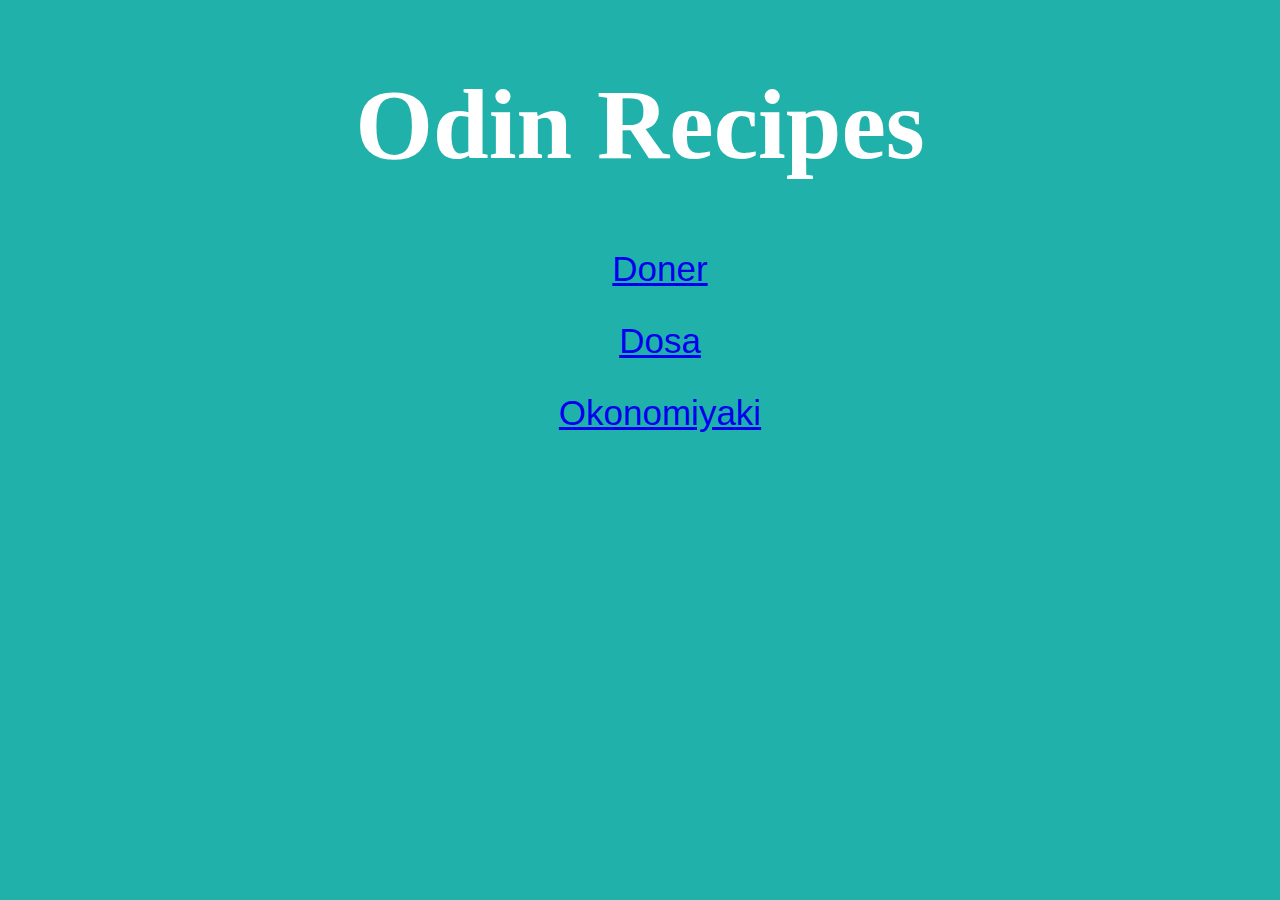
<file: index.html>
<!DOCTYPE html>

<!DOCTYPE html>
<html lang="en">
<head>
    <meta charset="UTF-8">
    <link rel="stylesheet" href="./css/syle.css">
    <title>Odin Recipes</title>
</head>
<body class="mainbackground">
    <div>
        <h1 class="home-header">Odin Recipes</h1>
            <ul class="recipe-list">
                <li><a href="recipes/doner.html">Doner</a></li>
                <li><a href="recipes/dosa.html">Dosa</a></li>
                <li><a href="recipes/okonomiyaki.html">Okonomiyaki</a></li>
            </ul>
    </div>
</body>
</html>
</file>
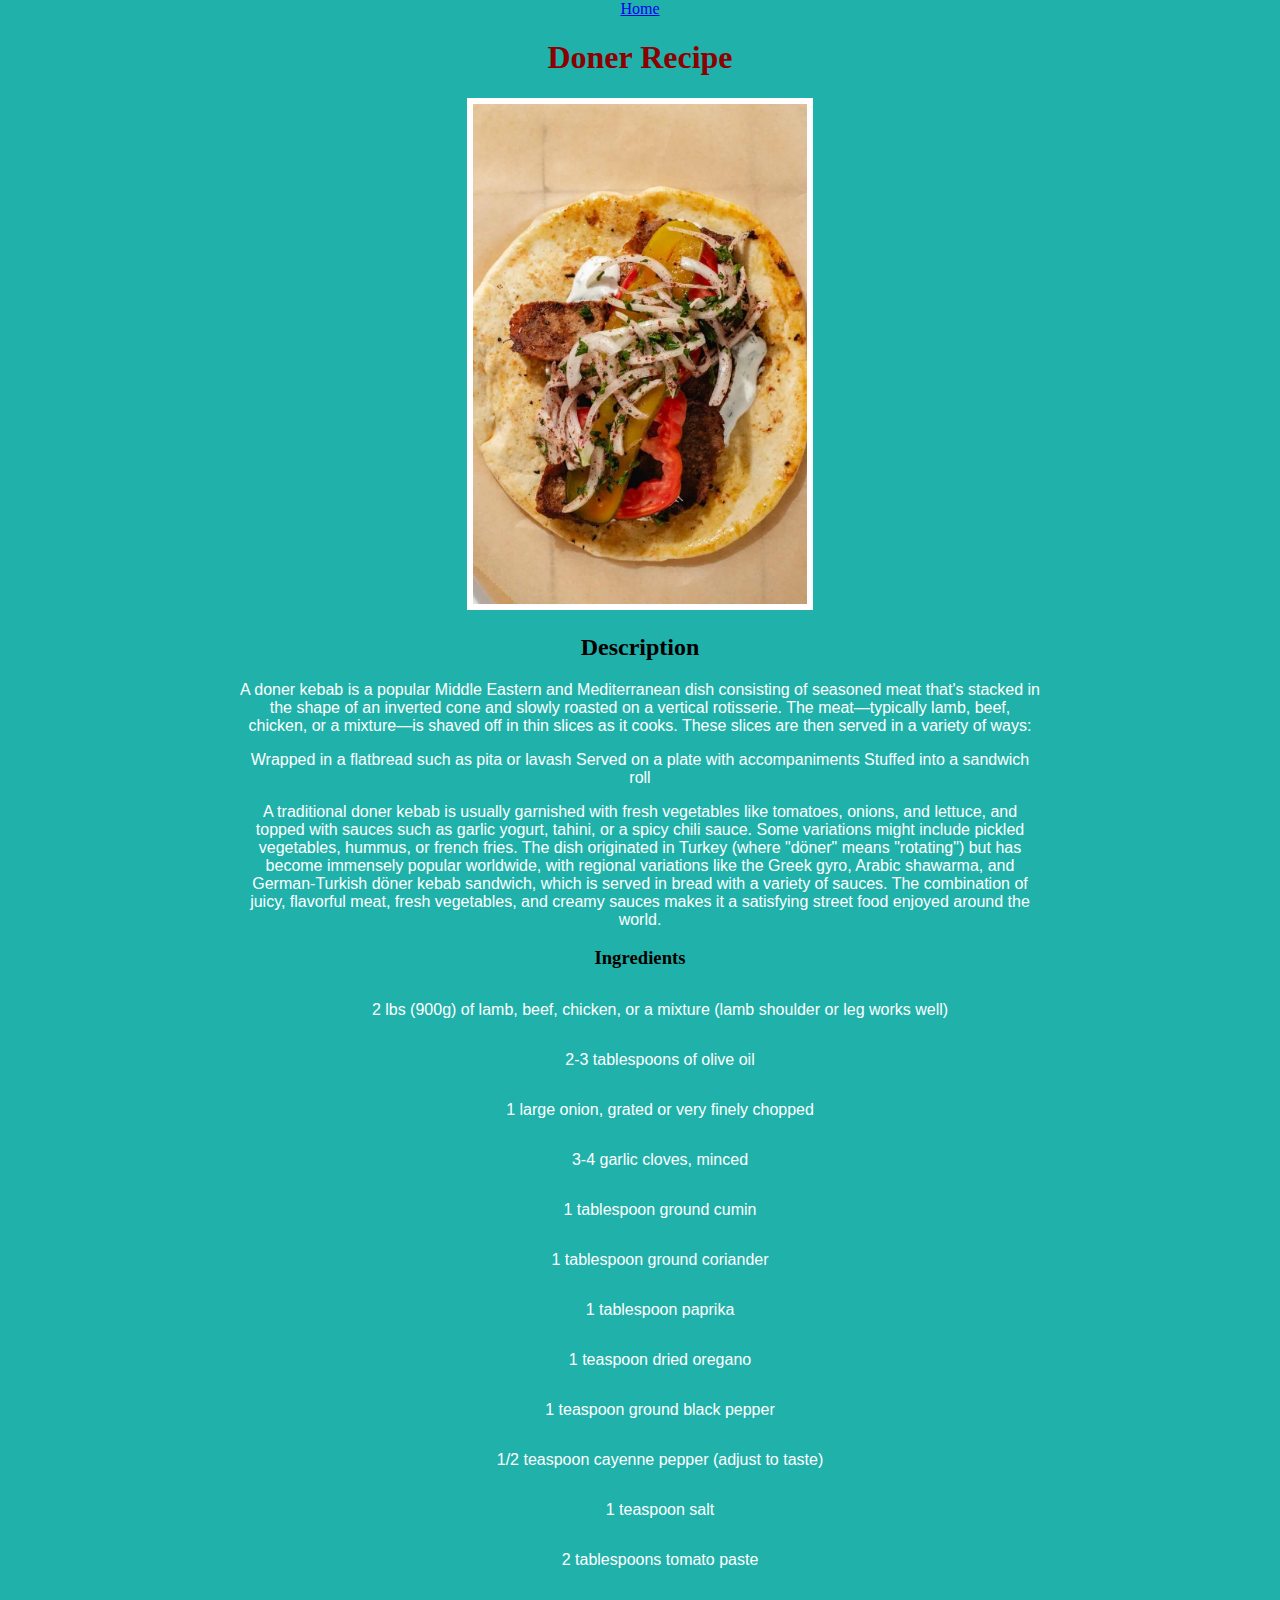
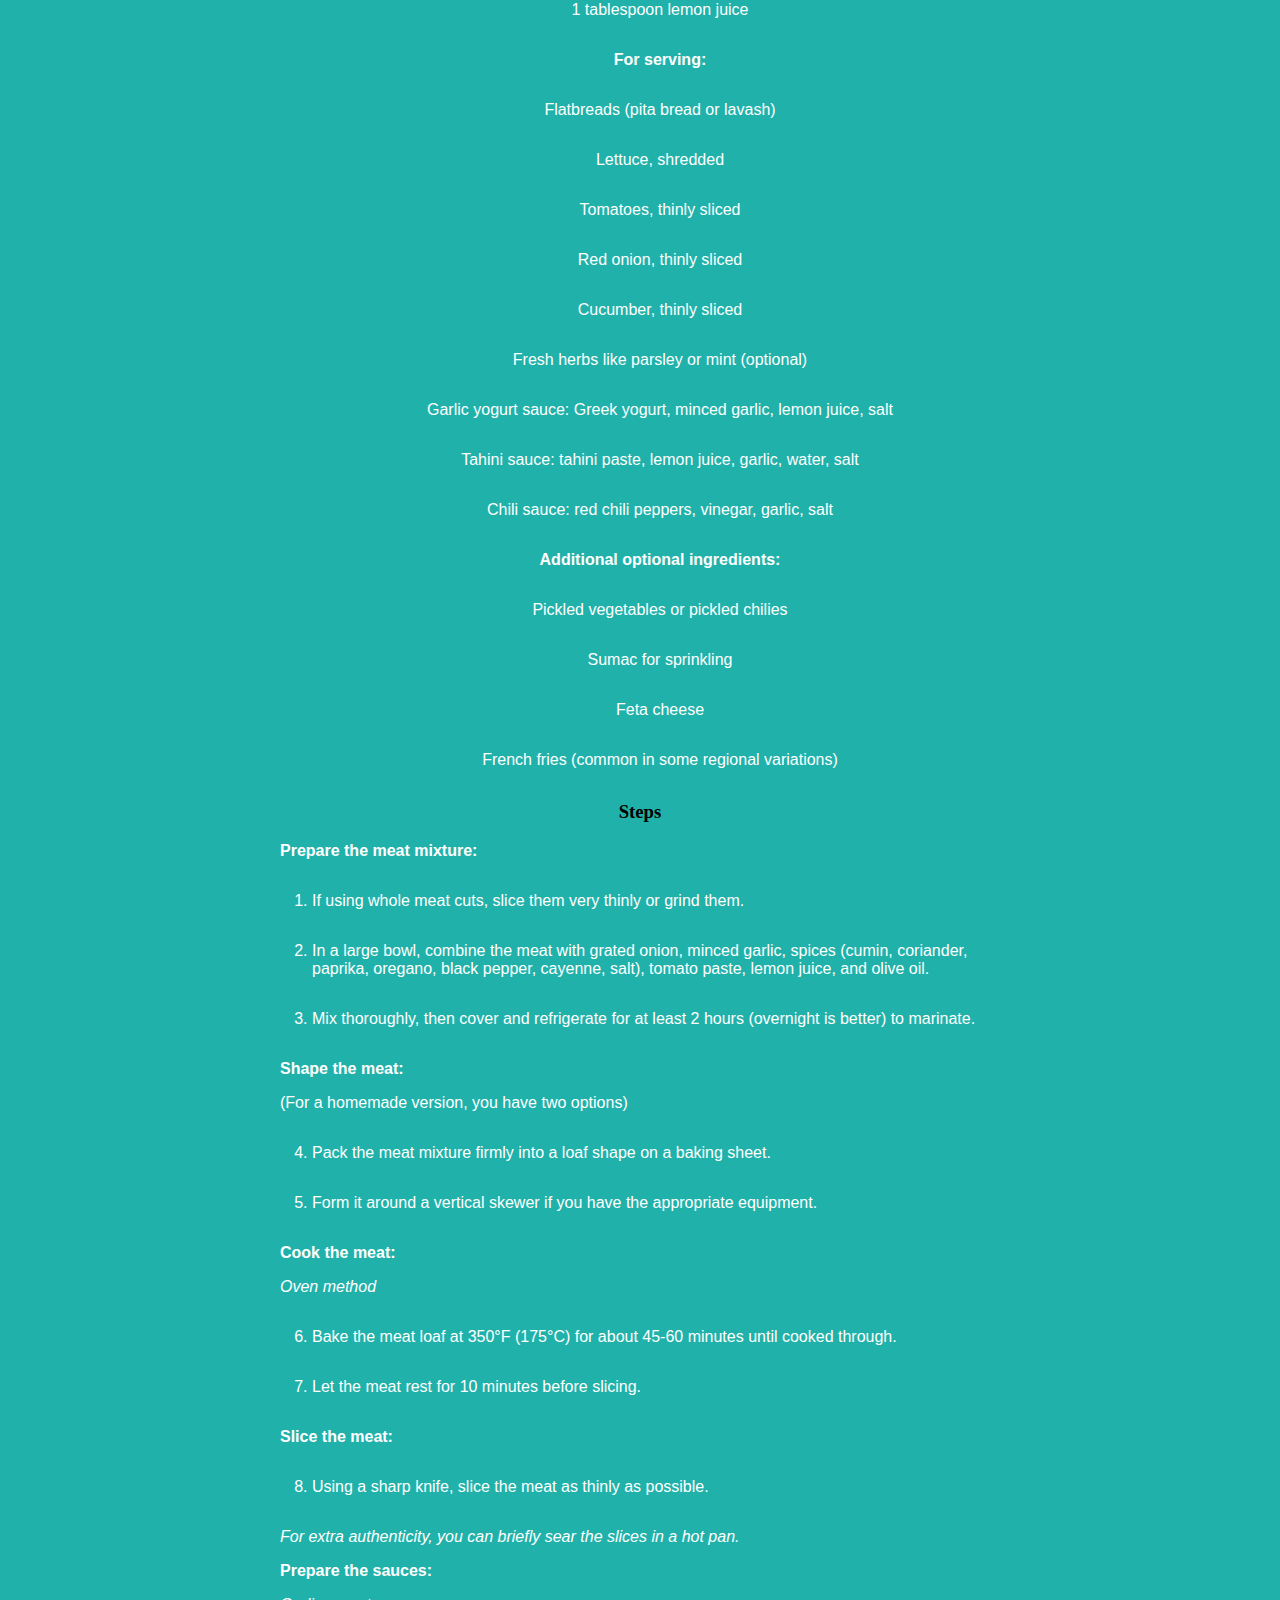
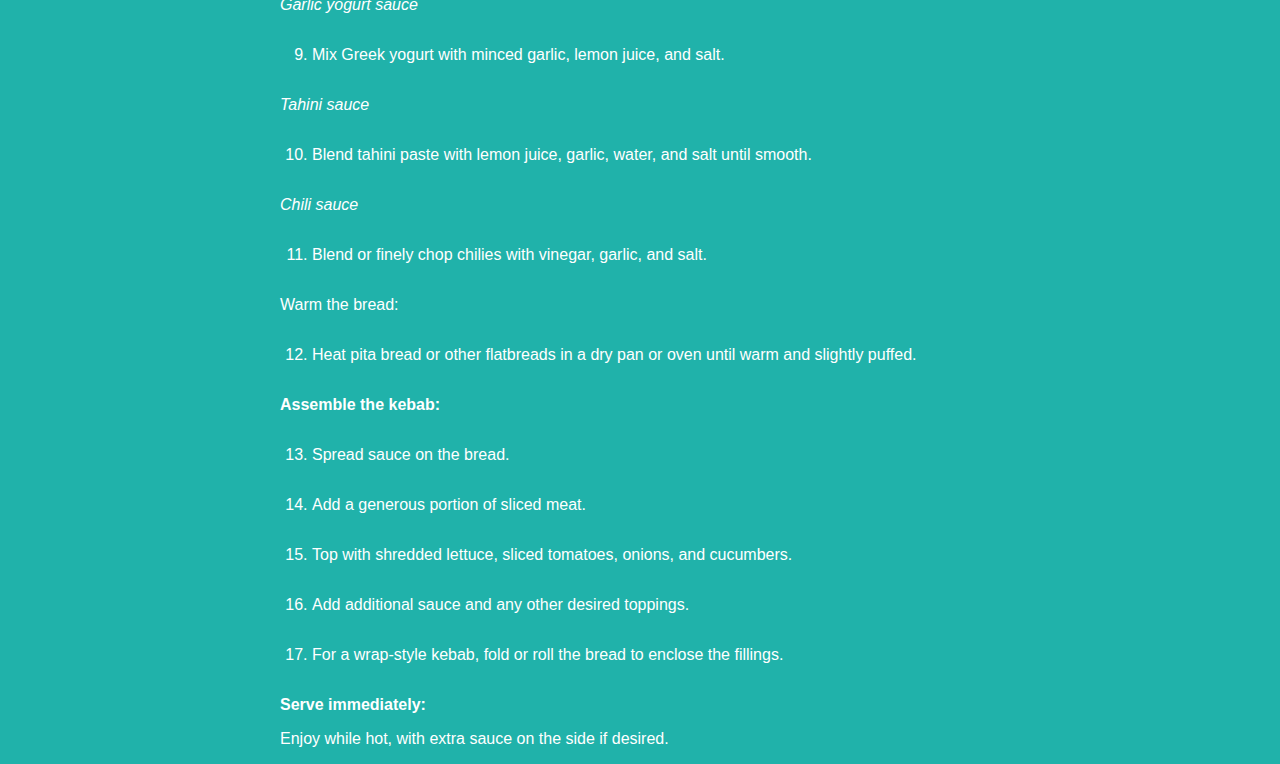
<file: recipes/doner.html>
<!DOCTYPE html>

<!DOCTYPE html>
<html lang="en">
<head>
    <meta charset="UTF-8">
    <link rel="stylesheet" href="../css/syle.css">
    <title>Doner</title>
</head>
<body class="mainbackground">
    <a href="../index.html">Home</a>
    <h1 class="header">Doner Recipe</h1>
    <img src="../photos/Doner-Kebab.png"
    height="500" width=auto alt="picture of doner kebab">
    <h2>Description</h2>
    <p>
        A doner kebab is a popular Middle Eastern and Mediterranean dish consisting of 
        seasoned meat that's stacked in the shape of an inverted cone and slowly roasted on a vertical rotisserie.
        The meat—typically lamb, beef, chicken, or a mixture—is shaved off in thin slices as it cooks. These slices 
        are then served in a variety of ways:
    </p>
    <p>
        Wrapped in a flatbread such as pita or lavash
        Served on a plate with accompaniments
        Stuffed into a sandwich roll
    </p>
    <p>
        A traditional doner kebab is usually garnished with fresh vegetables like tomatoes, onions, and lettuce, and 
        topped with sauces such as garlic yogurt, tahini, or a spicy chili sauce. Some variations might include pickled 
        vegetables, hummus, or french fries.
        The dish originated in Turkey (where "döner" means "rotating") but has become immensely popular worldwide, with 
        regional variations like the Greek gyro, Arabic shawarma, and German-Turkish döner kebab sandwich, which is served 
        in bread with a variety of sauces.
        The combination of juicy, flavorful meat, fresh vegetables, and creamy sauces makes it a satisfying street food enjoyed 
        around the world.
        </p>
    <h3>Ingredients</h3>
        <ul>
            <li>2 lbs (900g) of lamb, beef, chicken, 
                or a mixture (lamb shoulder or leg works well)</li>
            <li>2-3 tablespoons of olive oil</li>
            <li>1 large onion, grated or very finely chopped</li>
            <li>3-4 garlic cloves, minced</li>
            <li>1 tablespoon ground cumin</li>
            <li>1 tablespoon ground coriander</li>
            <li>1 tablespoon paprika</li>
            <li>1 teaspoon dried oregano</li>
            <li>1 teaspoon ground black pepper</li>
            <li>1/2 teaspoon cayenne pepper (adjust to taste)</li>
            <li>1 teaspoon salt</li>
            <li>2 tablespoons tomato paste</li>
            <li>1 tablespoon lemon juice</li>

            <p><strong>For serving:</strong></p>

            <li>Flatbreads (pita bread or lavash)</li>
            <li>Lettuce, shredded</li>
            <li>Tomatoes, thinly sliced</li>
            <li>Red onion, thinly sliced</li>
            <li>Cucumber, thinly sliced</li>
            <li>Fresh herbs like parsley or mint (optional)</li>
            <li>Garlic yogurt sauce: Greek yogurt, 
                minced garlic, lemon juice, salt</li>
            <li>Tahini sauce: tahini paste, 
                lemon juice, garlic, water, salt</li>
            <li>Chili sauce: red chili peppers, 
                vinegar, garlic, salt</li>

            <p><strong>Additional optional ingredients:</strong></p>

            <li>Pickled vegetables or pickled chilies</li>
            <li>Sumac for sprinkling</li>
            <li>Feta cheese</li>
            <li>French fries (common in some regional variations)</li>
        </ul>
    <h3>Steps</h3>
        <ol>
            <p><strong>Prepare the meat mixture:</strong></p>

            <li>If using whole meat cuts, 
                slice them very thinly or grind them.</li>
            <li>In a large bowl, combine the meat with 
                grated onion, minced garlic, spices 
                (cumin, coriander, paprika, oregano, black pepper, 
                cayenne, salt), tomato paste, lemon juice, and
                 olive oil.</li>
            <li>Mix thoroughly, then cover and refrigerate for at 
                least 2 hours (overnight is better) to marinate.</li>
            
            
            <p><strong>Shape the meat:</strong></p>

            <p>(For a homemade version, you have two options)</p>
            
            <li>Pack the meat mixture firmly into a loaf 
                shape on a baking sheet.</li>
            <li>Form it around a vertical skewer if you 
                have the appropriate equipment.</li>
            
            <p><strong>Cook the meat:</strong></p>
            
            <p><em>Oven method</em></p>
            <li>Bake the meat loaf at 350°F (175°C) for about 
                45-60 minutes until cooked through.</li>

            <li>Let the meat rest for 10 minutes before slicing.</li>
            
            <p><strong>Slice the meat:</strong></p>
            
            <li>Using a sharp knife, slice the meat as thinly as 
                possible.</li>
            <p><em>For extra authenticity, you can briefly sear the 
                slices in a hot pan.</em></p>
            
            
            <p><strong>Prepare the sauces:</strong></p>
            
            <p><em>Garlic yogurt sauce</em></p> 

            <li>Mix Greek yogurt with minced 
                garlic, lemon juice, and salt.</li>

            <p><em>Tahini sauce</em></p> 

            <li>Blend tahini paste with lemon juice, garlic, water, 
                and salt until smooth.</li>

            <p><em>Chili sauce</em></p> 

            <li>Blend or finely chop chilies with vinegar, garlic, 
                and salt.</li>
            
            
            <p>Warm the bread:</p>
            
            <li>Heat pita bread or other flatbreads in a dry pan or 
                oven until warm and slightly puffed.</li>
            
            
            <p><strong>Assemble the kebab:</strong></p>
            
            <li>Spread sauce on the bread.</li>
            <li>Add a generous portion of sliced meat.</li>
            <li>Top with shredded lettuce, sliced tomatoes, 
                onions, and cucumbers.</li>
            <li>Add additional sauce and any other desired 
                toppings.</li>
            <li>For a wrap-style kebab, fold or roll the bread 
                to enclose the fillings.</li>
            
            <p><strong>Serve immediately:</strong></p>
            
            <p>Enjoy while hot, with extra sauce on the side if 
                desired.</p>

        </ol>
    
</body>
</html>
</file>
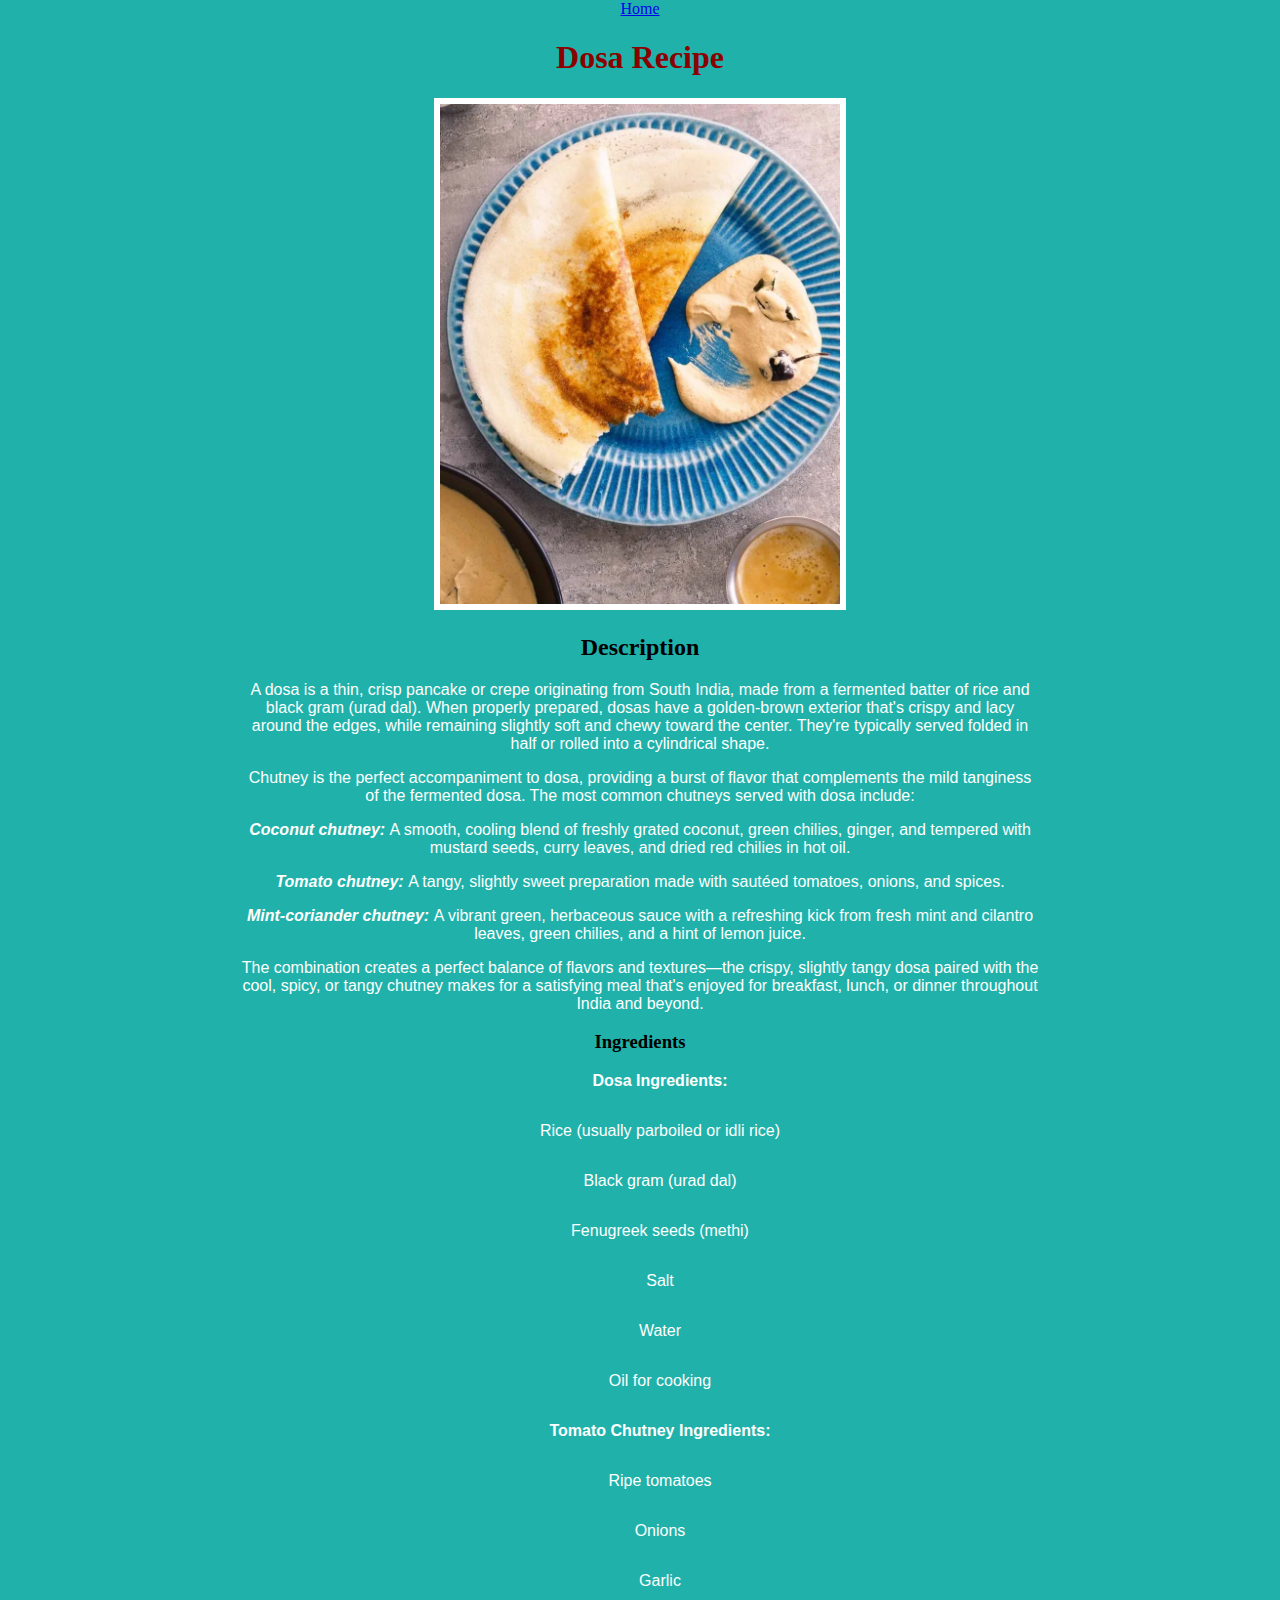
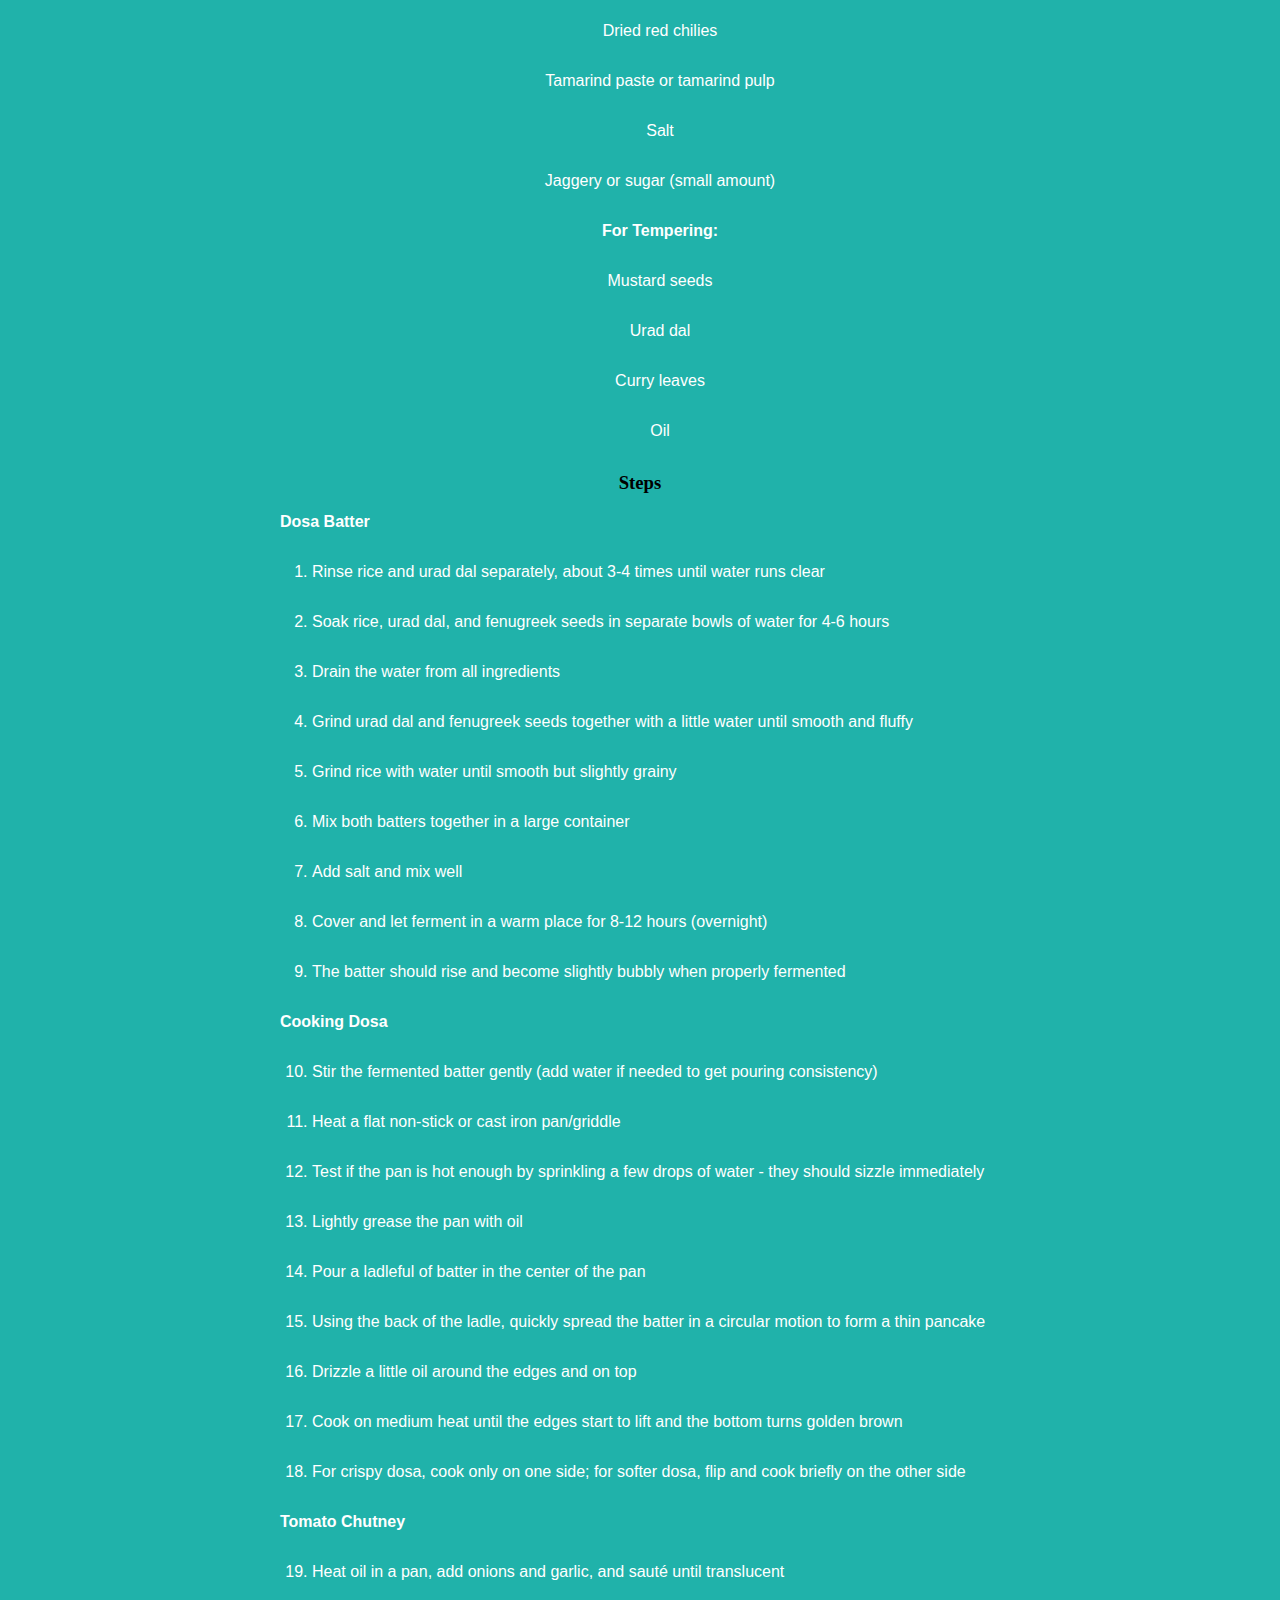
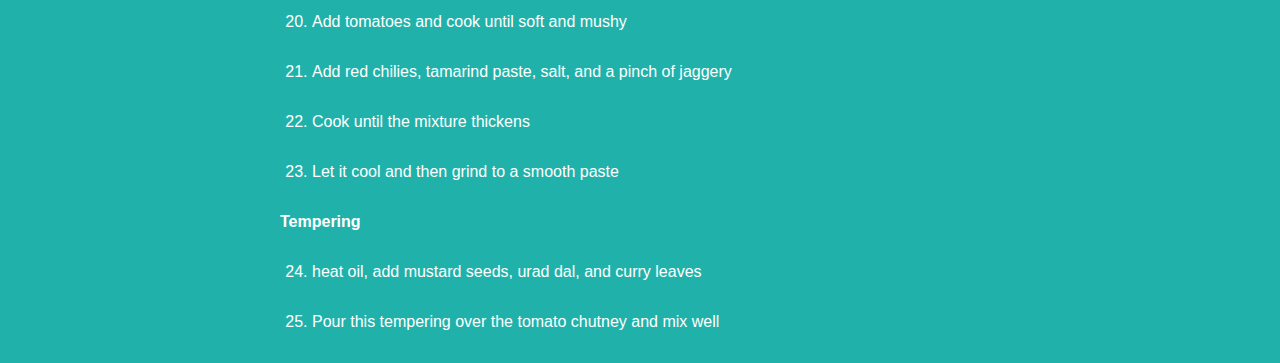
<file: recipes/dosa.html>
<!DOCTYPE html>

<!DOCTYPE html>
<html lang="en">
<head>
    <meta charset="UTF-8">
    <link rel="stylesheet" href="../css/syle.css">
    <title>Dosa Recipe</title>
</head>
<body class="mainbackground">
    <a href="../index.html">Home</a>
    <h1 class="header">Dosa Recipe</h1>
    <img src="../photos/Dosa.png"
    height="500" width=auto alt="picture of dosa w/ chutney">
    <h2>Description</h2>
    <p>
        A dosa is a thin, crisp pancake or crepe originating from South India, made from a fermented batter of rice and 
        black gram (urad dal). When properly prepared, dosas have a golden-brown exterior that's crispy and lacy around 
        the edges, while remaining slightly soft and chewy toward the center. They're typically served folded in half or 
        rolled into a cylindrical shape.</p>
    <p>
        Chutney is the perfect accompaniment to dosa, providing a burst of flavor that complements the mild tanginess of 
        the fermented dosa. The most common chutneys served with dosa include:</p>
    <p>
        <p><strong><em>Coconut chutney: </em></strong>A smooth, cooling blend of freshly grated coconut, green chilies, ginger, and tempered with mustard 
        seeds, curry leaves, and dried red chilies in hot oil.</p>
    <p>
        <p><strong><em>Tomato chutney: </em></strong>A tangy, slightly sweet preparation made with sautéed tomatoes, onions, and spices.</p>

    <p>
        <p><strong><em>Mint-coriander chutney: </em></strong>A vibrant green, herbaceous sauce with a refreshing kick from fresh mint and cilantro leaves, 
        green chilies, and a hint of lemon juice.</p>
    <p>
        The combination creates a perfect balance of flavors and textures—the crispy, slightly tangy dosa paired with the cool, 
        spicy, or tangy chutney makes for a satisfying meal that's enjoyed for breakfast, lunch, or dinner throughout India and beyond.
    </p>
    
    <h3>Ingredients</h3>
        <ul>
            <p><strong>Dosa Ingredients:</strong></p>

                <li>Rice (usually parboiled or idli rice)</li>
                <li>Black gram (urad dal)</li>
                <li>Fenugreek seeds (methi)</li>
                <li>Salt</li>
                <li>Water</li>
                <li>Oil for cooking</li>

            <p><strong>Tomato Chutney Ingredients:</strong></p>

                <li>Ripe tomatoes</li>
                <li>Onions</li>
                <li>Garlic</li>
                <li>Dried red chilies</li>
                <li>Tamarind paste or tamarind pulp</li>
                <li>Salt</li>
                <li>Jaggery or sugar (small amount)</li>

            <p><strong>For Tempering:</strong></p>

                <li>Mustard seeds</li>
                <li>Urad dal</li>
                <li>Curry leaves</li>
                <li>Oil</li>
        </ul>

    <h3>Steps</h3>   
        <ol>
            <p><strong>Dosa Batter</strong></p>

            <li>Rinse rice and urad dal separately, about 3-4 times until water runs clear</li>
            <li>Soak rice, urad dal, and fenugreek seeds in separate bowls of water for 4-6 hours</li>
            <li>Drain the water from all ingredients</li>
            <li>Grind urad dal and fenugreek seeds together with a little water until smooth and fluffy</li>
            <li>Grind rice with water until smooth but slightly grainy</li>
            <li>Mix both batters together in a large container</li>
            <li>Add salt and mix well</li>
            <li>Cover and let ferment in a warm place for 8-12 hours (overnight)</li>
            <li>The batter should rise and become slightly bubbly when properly fermented</li>

            <p><strong>Cooking Dosa</strong></p>

            <li>Stir the fermented batter gently (add water if needed to get pouring consistency)</li>
            <li>Heat a flat non-stick or cast iron pan/griddle</li>
            <li>Test if the pan is hot enough by sprinkling a few drops of water - they should sizzle immediately</li>
            <li>Lightly grease the pan with oil</li>
            <li>Pour a ladleful of batter in the center of the pan</li>
            <li>Using the back of the ladle, quickly spread the batter in a circular motion to form a thin pancake</li>
            <li>Drizzle a little oil around the edges and on top</li>
            <li>Cook on medium heat until the edges start to lift and the bottom turns golden brown</li>
            <li>For crispy dosa, cook only on one side; for softer dosa, flip and cook briefly on the other side</li>
            
            <p><strong>Tomato Chutney</strong></p>

            <li>Heat oil in a pan, add onions and garlic, and sauté until translucent</li>
            <li>Add tomatoes and cook until soft and mushy</li>
            <li>Add red chilies, tamarind paste, salt, and a pinch of jaggery</li>
            <li>Cook until the mixture thickens</li>
            <li>Let it cool and then grind to a smooth paste</li>
            
            <p><strong>Tempering</strong></p> 
            
            <li>heat oil, add mustard seeds, urad dal, and curry leaves</li>
            <li>Pour this tempering over the tomato chutney and mix well</li>
        </ol>
</body>
</html>
</file>
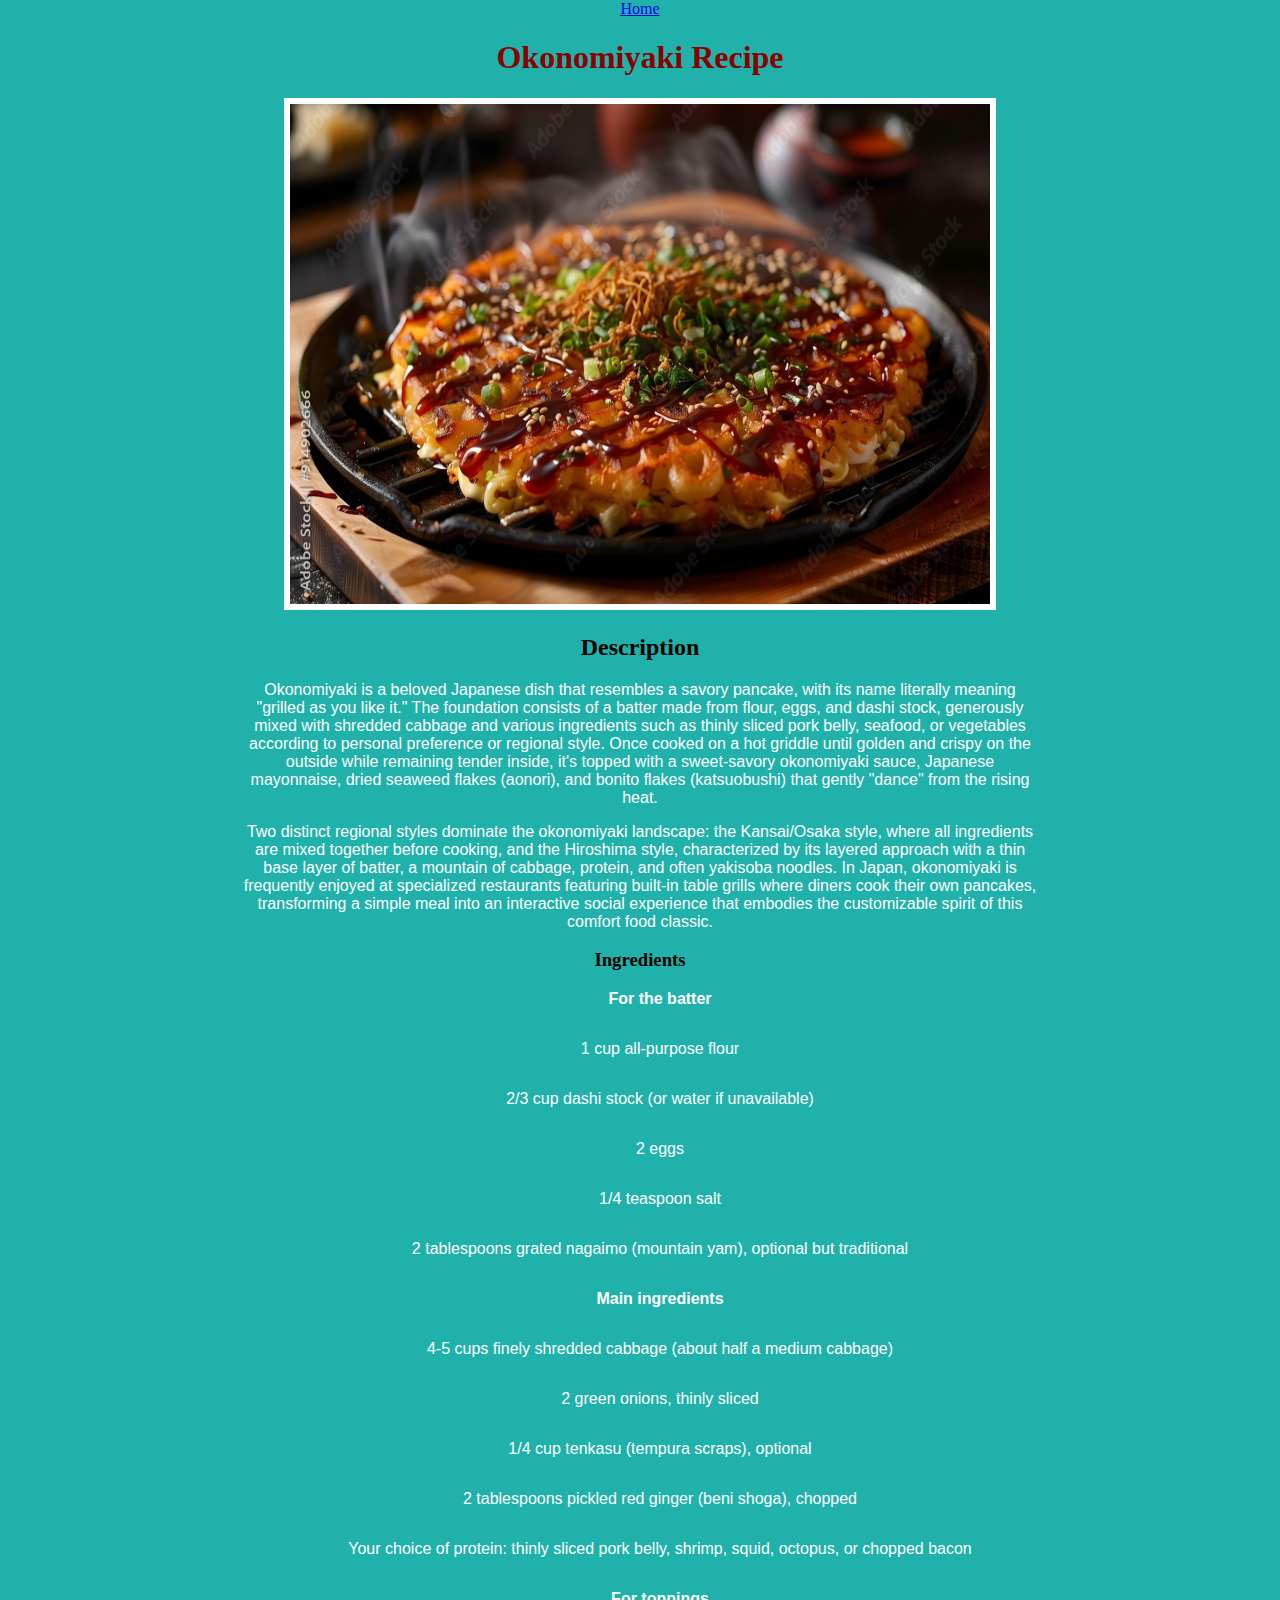
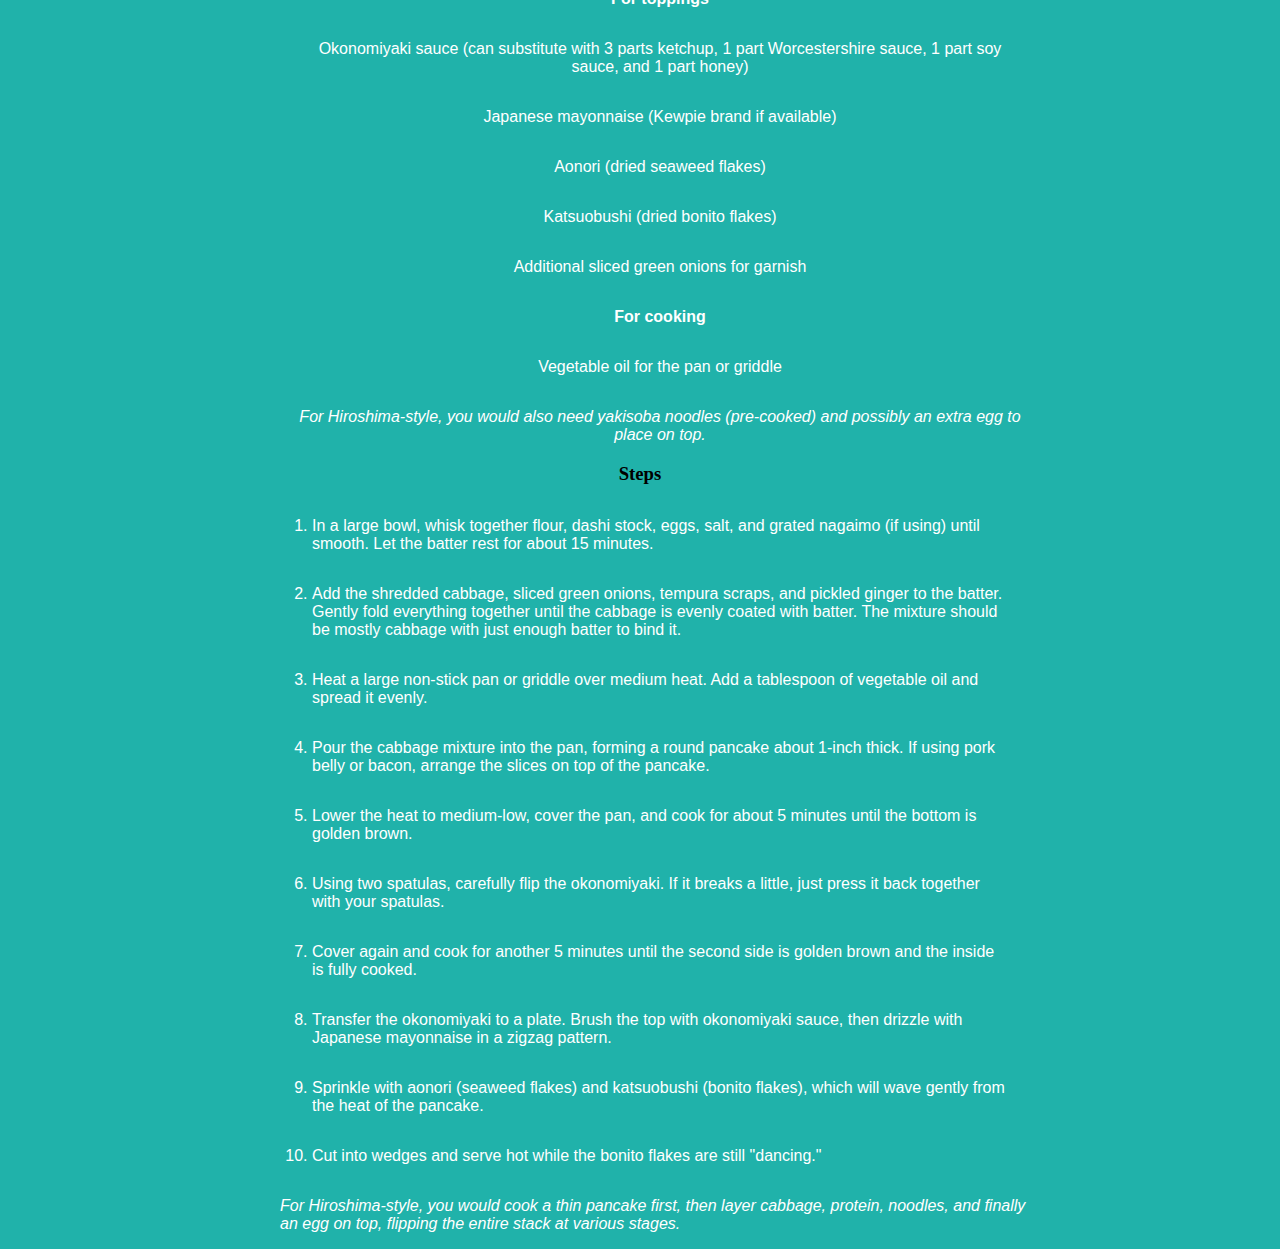
<file: recipes/okonomiyaki.html>
<!DOCTYPE html>
<!DOCTYPE html>
<html lang="en">
<head>
    <meta charset="UTF-8">
    <link rel="stylesheet" href="../css/syle.css">
    <title>Okonomiyaki Recipe</title>
</head>
<body class="mainbackground">
    <a href="../index.html">Home</a>
    <h1 class="header">Okonomiyaki Recipe</h1>
    <img src="../photos/okonomiyaki.png"
    height="500" width="700" alt="picture of Okonomiyaki">
    <h2>Description</h2>
        <p>
            Okonomiyaki is a beloved Japanese dish that resembles a savory pancake, with its name literally 
            meaning "grilled as you like it." The foundation consists of a batter made from flour, eggs, and 
            dashi stock, generously mixed with shredded cabbage and various ingredients such as thinly sliced 
            pork belly, seafood, or vegetables according to personal preference or regional style. Once cooked 
            on a hot griddle until golden and crispy on the outside while remaining tender inside, it's topped 
            with a sweet-savory okonomiyaki sauce, Japanese mayonnaise, dried seaweed flakes (aonori), and bonito 
            flakes (katsuobushi) that gently "dance" from the rising heat.</p>

        <p>
            Two distinct regional styles dominate the okonomiyaki landscape: the Kansai/Osaka style, where all 
            ingredients are mixed together before cooking, and the Hiroshima style, characterized by its layered approach 
            with a thin base layer of batter, a mountain of cabbage, protein, and often yakisoba noodles. In Japan, 
            okonomiyaki is frequently enjoyed at specialized restaurants featuring built-in table grills where diners cook 
            their own pancakes, transforming a simple meal into an interactive social experience that embodies the customizable 
            spirit of this comfort food classic.
        </p>
    <h3>Ingredients</h3>
    <p>
        <ul>
            <p><strong>For the batter</strong></p>

            <li>1 cup all-purpose flour</li>
            <li>2/3 cup dashi stock (or water if unavailable)</li>
            <li>2 eggs</li>
            <li>1/4 teaspoon salt</li>
            <li>2 tablespoons grated nagaimo (mountain yam), optional but traditional</li>

            <p><strong>Main ingredients</strong></p>

            <li>4-5 cups finely shredded cabbage (about half a medium cabbage)</li>
            <li>2 green onions, thinly sliced</li>
            <li>1/4 cup tenkasu (tempura scraps), optional</li>
            <li>2 tablespoons pickled red ginger (beni shoga), chopped</li>
            <li>Your choice of protein: thinly sliced pork belly, shrimp, squid, octopus, or chopped bacon</li>

            <p><strong>For toppings</strong></p>

            <li>Okonomiyaki sauce (can substitute with 3 parts ketchup, 
                1 part Worcestershire sauce, 1 part soy sauce, and 1 part honey)</li>
            <li>Japanese mayonnaise (Kewpie brand if available)</li>
            <li>Aonori (dried seaweed flakes)</li>
            <li>Katsuobushi (dried bonito flakes)</li>
            <li>Additional sliced green onions for garnish</li>

            <p><strong>For cooking</strong></p>

            <li>Vegetable oil for the pan or griddle</li>

            <p><em>For Hiroshima-style, you would also need yakisoba noodles 
                (pre-cooked) and possibly an extra egg to place on top.</em></p>
        </ul>
    </p>
    <p>
    <h3>Steps</h3>
        <ol>
            <li>In a large bowl, whisk together flour, 
                    dashi stock, eggs, salt, and grated nagaimo (if using) until smooth. 
                    Let the batter rest for about 15 minutes.</li>
        
            <li>Add the shredded cabbage, sliced green onions, 
                tempura scraps, and pickled ginger to the batter. Gently fold everything together 
                until the cabbage is evenly coated with batter. The mixture should be mostly cabbage 
                with just enough batter to bind it.</li>
            
            <li>Heat a large non-stick pan or griddle over medium heat. 
                Add a tablespoon of vegetable oil and spread it evenly.</li>
            
            <li>Pour the cabbage mixture into the pan, forming a round pancake 
                about 1-inch thick. If using pork belly or bacon, arrange the slices on top of the pancake.</li>
            
            <li>Lower the heat to medium-low, cover the pan, and cook for 
                about 5 minutes until the bottom is golden brown.</li>
            
            <li>Using two spatulas, carefully flip the okonomiyaki. If it breaks a little, 
                just press it back together with your spatulas.</li>
            
            <li>Cover again and cook for another 5 minutes until the second side is 
                golden brown and the inside is fully cooked.</li>
            
            <li>Transfer the okonomiyaki to a plate. Brush the top with okonomiyaki sauce, 
                then drizzle with Japanese mayonnaise in a zigzag pattern.</li>
            
            <li>Sprinkle with aonori (seaweed flakes) and katsuobushi (bonito flakes), 
                which will wave gently from the heat of the pancake.</li>
            
            <li>Cut into wedges and serve hot while the bonito flakes are still "dancing."</li>
            
            <p><em>For Hiroshima-style, you would cook a thin pancake first, then layer cabbage, protein, noodles, 
                and finally an egg on top, flipping the entire stack at various stages.</em></p>
        </ol>
    </p>
</body>
</html>
</file>
<file: css/syle.css>
.header {
    color: darkred;
    
}

.recipe-list {

    color: gray;
    font-size: 35px;
    list-style-type: none;
}

.home-header {
    color: white;
    font-size: 100px;
}

.mainbackground {
    background-color: lightseagreen;
    width: 800px;
    margin: 0 auto;
    text-align: center;
    
}

p, ol, ul {
    color: white;
    font-family: 'Segoe UI', Tahoma, Geneva, Verdana, sans-serif
}

li {
    margin: 32px;
}

ul {
    list-style-type: none;
}

ol {
    text-align: left;
}

img {
    border: 6px solid white;
}
</file>
